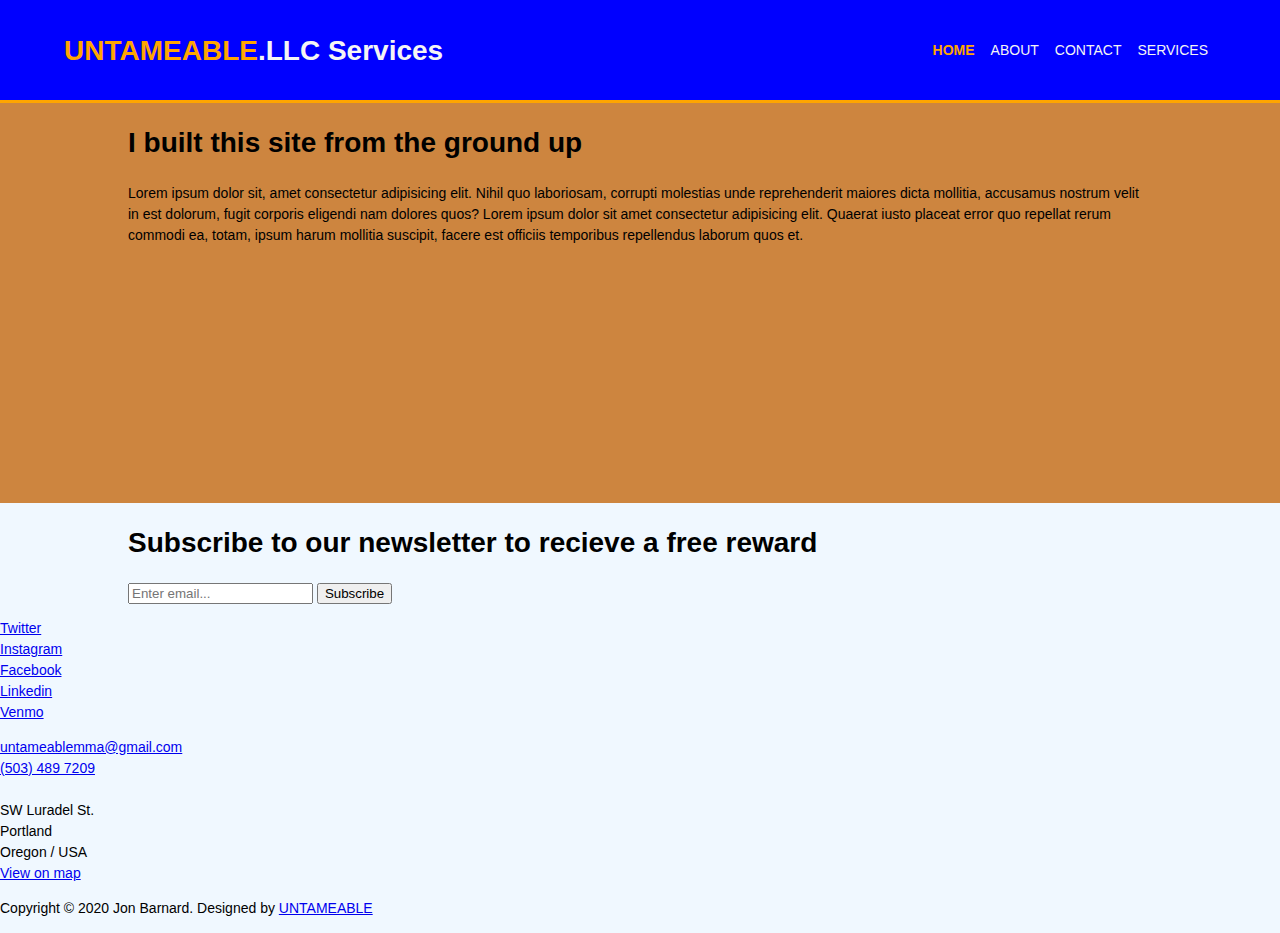
<file: index.html>
<!DOCTYPE html>
<html lang="en">
  <head>
    <meta charset="UTF-8" />
    <meta name="viewport" content="width=device-width, initial-scale=1.0" />
    <meta name="description" content="Affordable media creation and fitness training services">
    <meta name="keyword" content="MMA, Kickboxing, portland, Aloha, Untameablemma, boxing, affordable fitness, classes, personal training, selfdefense, fat loss, workout, design, photography, posters, banners, invitations, invites, web design, logo, logo design, photo editing, portraits, family">
    <meta name="author" content="Jon Barnard">
    <meta http-equiv="X-UA-Compatible" content="ie=edge" />
    <title>Untameable LLC | Home Page</title>
    <link rel="stylesheet" href="./css/style.css">
  </head>
  <body>
    <header>
      <div class="container">
        <div id="branding">
          <h1><span class="highlight">UNTAMEABLE</span>.LLC Services</h1>
        </div>
          <nav>
            <ul>
              <li class="current"><a href="index.html">Home</a></li>
              <li><a href="about.html">About</a></li>
              <li><a href="contact.html">Contact</a></li>
              <li><a href="services.html">Services</a></li>
            </ul>
          </nav>
        </div>
    </header>
    <section id="showcase">
      <div class="container">
        <h1> I built this site from the ground up</h1>
        <p> Lorem ipsum dolor sit, amet consectetur adipisicing elit. Nihil quo laboriosam, corrupti molestias unde reprehenderit maiores dicta mollitia, accusamus nostrum velit in est dolorum, fugit corporis eligendi nam dolores quos? Lorem ipsum dolor sit amet consectetur adipisicing elit. Quaerat iusto placeat error quo repellat rerum commodi ea, totam, ipsum harum mollitia suscipit, facere est officiis temporibus repellendus laborum quos et.</p>
      </div>
    </section>
    <section id="newsletter">
      <div class="container">
        <h1>Subscribe to our newsletter to recieve a free reward</h1>
        <form>
          <input type="email" placeholder="Enter email...">
          <button type="submit" class="e_button">Subscribe</button>
        </form>
      </div>
    </section>

        <footer class="footer">
          <dl> 
            <dt class="twitter"><a target="blank" href="https://twitter.com/untameable61">Twitter</a></dt> 
            <dt class="instagram"><a target="blank" href="https://www.instagram.com/untameable61">Instagram</a></dt>  
            <dt class="facebook"><a target="blank" href="https://www.facebook.com/untameable61">Facebook</a></dt> 
            <dt class="linkedin"><a target="blank" href="https://www.linkedin.com/in/untameable61/">Linkedin</a></dt> 
            <dt class="venmo"><a target="blank" href="https://venmo.com/untameable61">Venmo</a></dt> 
          </dl> 
            <p> 
              <a class="default" href="mailto:untameablemma@gmail.com">untameablemma@gmail.com</a><br> 
              <a class="default" href="tel:5034897209">(503) 489 7209</a><br><br> 
              SW Luradel St.<br> Portland<br> Oregon / USA<br> <a class="default" target="blank" href="https://goo.gl/maps/xiGXhaVJ8cGg8ScK8">View on map</a> </p> 
          <p class="footer-copyright-text">
            Copyright &copy; 2020 Jon Barnard. 
            Designed by <a href="index.html" class="tm-copyright-link">UNTAMEABLE</a>
          </p>
        </footer>
      </div>
  </body>
</html>
</file>
<file: css/style.css>
/* global styles*/
body{
    font:14px/1.5 Arial, Helvetica, sans-serif;
    padding: 0;
    margin: 0;
    background-color: aliceblue;
}
ul {
    margin: 0;
    padding: 0;
}
.container{
    width: 80%;
    margin: auto;
    overflow: hidden;
}
header .container{
    width: 90%;
    margin: auto;
    overflow: hidden;
}
/* header Style**/
header {
    background-color: blue;
    color: whitesmoke;
    padding-top: 30px;
    min-height: 70px;
    border-bottom: orange 3px solid;
}
header a {
    color: whitesmoke;
    text-decoration: none;
    text-transform: uppercase;
    min-size: 14px;
}
header li {
    float: left;
    display: inline;
    padding: 0 8px 0 8px;
}
header #branding {
    float: left;
}
header #branding h1 {
    margin: 0;
}
header nav {
    float: right;
    margin-top: 10px;
}
header .highlight, header .current a {
    color: orange;
    font-weight: bold;
}
header a:hover {
    color: orangered;
    font-weight: bold;
}
/** showcase*/
#showcase {
    min-height: 400px;
    background-color: peru;
}
</file>
